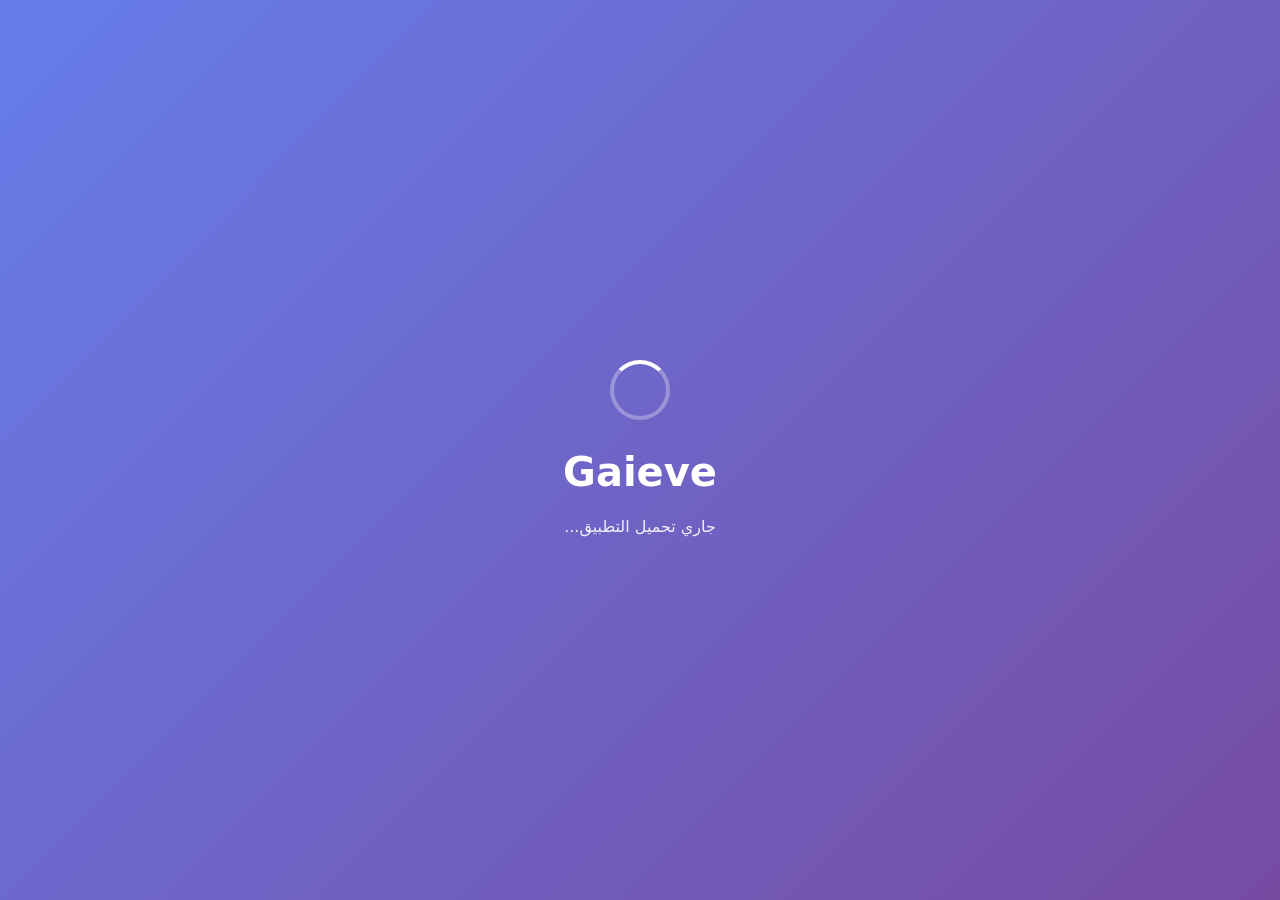
<file: index.html>
<!DOCTYPE html>
<html lang="ar" dir="rtl">
<head>
    <meta charset="UTF-8">
    <meta name="viewport" content="width=device-width, initial-scale=1.0">
    <meta name="theme-color" content="#4f46e5">
    <meta name="description" content="تطبيق Gaieve - موقعك كتطبيق متكامل">
    
    <title>Gaieve | تطبيق ويب</title>
    
    <!-- رابط CSS -->
    <link rel="stylesheet" href="styles.css">
    
    <!-- PWA Manifest -->
    <link rel="manifest" href="manifest.json">
    
    <!-- أيقونات متعددة المقاسات -->
    <link rel="icon" href="icons/icon-72x72.png" type="image/png">
    <link rel="apple-touch-icon" href="icons/icon-192x192.png">
    
    <!-- التوجيه للهواتف الذكية -->
    <meta name="mobile-web-app-capable" content="yes">
    <meta name="apple-mobile-web-app-capable" content="yes">
    <meta name="apple-mobile-web-app-status-bar-style" content="black-translucent">
</head>
<body>
    <!-- شاشة التحميل الأولي -->
    <div id="splash-screen">
        <div class="splash-content">
            <div class="loader"></div>
            <h1>Gaieve</h1>
            <p>جاري تحميل التطبيق...</p>
        </div>
    </div>

    <!-- واجهة التطبيق الرئيسية -->
    <div id="app" class="hidden">
        <!-- الشريط العلوي -->
        <header class="app-header">
            <button class="menu-btn" id="menuBtn">☰</button>
            <h1 class="app-title">Gaieve</h1>
            <button class="install-btn" id="installBtn">📱 تثبيت</button>
        </header>

        <!-- القائمة الجانبية -->
        <nav class="sidebar" id="sidebar">
            <div class="sidebar-header">
                <h2>القائمة</h2>
                <button class="close-btn" id="closeBtn">✕</button>
            </div>
            <ul class="nav-links">
                <li><a href="#" class="active" data-page="home">🏠 الرئيسية</a></li>
                <li><a href="#" data-page="website">🌐 الموقع الأصلي</a></li>
                <li><a href="#" data-page="about">ℹ️ عن التطبيق</a></li>
                <li><a href="#" data-page="settings">⚙️ الإعدادات</a></li>
            </ul>
            <div class="sidebar-footer">
                <button id="offlineToggle" class="offline-btn">
                    <span>🌐 وضع اتصال</span>
                </button>
            </div>
        </nav>

        <!-- المحتوى الرئيسي -->
        <main class="main-content">
            <!-- الصفحة الرئيسية -->
            <section id="homePage" class="page active">
                <div class="hero-section">
                    <h2>مرحباً بك في تطبيق Gaieve</h2>
                    <p>تم تحويل موقعك إلى تطبيق ويب تقدمي (PWA)</p>
                    <div class="hero-features">
                        <div class="feature">
                            <span>🚀</span>
                            <h3>سريع</h3>
                            <p>تحميل فوري حتى بدون اتصال</p>
                        </div>
                        <div class="feature">
                            <span="📱"<span>
                            <h3>قابل للتثبيت</h3>
                            <p>ثبته على هاتفك كتطبيق عادي</p>
                        </div>
                        <div class="feature">
                            <span>🔔</span>
                            <h3>إشعارات</h3>
                            <p>احصل على تحديثات مباشرة</p>
                        </div>
                    </div>
                </div>

                <div class="quick-actions">
                    <button class="action-btn" id="openWebsite">
                        <span>🌐</span>
                        <span>فتح الموقع الأصلي</span>
                    </button>
                    <button class="action-btn" id="refreshContent">
                        <span>🔄</span>
                        <span>تحديث المحتوى</span>
                    </button>
                    <button class="action-btn" id="shareApp">
                        <span>📤</span>
                        <span>مشاركة التطبيق</span>
                    </button>
                </div>

                <div class="stats">
                    <h3>معلومات التطبيق</h3>
                    <div class="stats-grid">
                        <div class="stat">
                            <span class="stat-label">حالة الاتصال:</span>
                            <span id="connectionStatus" class="stat-value online">متصل بالإنترنت</span>
                        </div>
                        <div class="stat">
                            <span class="stat-label">دعم PWA:</span>
                            <span id="pwaSupport" class="stat-value">مدعوم ✓</span>
                        </div>
                        <div class="stat">
                            <span class="stat-label">الموقع:</span>
                            <span class="stat-value">https://gaieve.vercel.app/</span>
                        </div>
                    </div>
                </div>
            </section>

            <!-- صفحة الموقع الأصلي -->
            <section id="websitePage" class="page">
                <div class="website-header">
                    <h2>الموقع الأصلي</h2>
                    <p>يتم تحميل موقع gaieve.vercel.app هنا</p>
                </div>
                <div class="website-container">
                    <iframe 
                        src="https://gaieve.vercel.app/" 
                        frameborder="0" 
                        id="websiteFrame"
                        title="موقع Gaieve الأصلي"
                        loading="lazy">
                    </iframe>
                    <div class="website-controls">
                        <button id="reloadFrame" class="control-btn">🔄 إعادة تحميل</button>
                        <button id="openInBrowser" class="control-btn">🌐 فتح في المتصفح</button>
                    </div>
                </div>
            </section>

            <!-- صفحة عن التطبيق -->
            <section id="aboutPage" class="page">
                <div class="about-container">
                    <h2>عن تطبيق Gaieve</h2>
                    <div class="about-card">
                        <h3>🎯 ما هو PWA؟</h3>
                        <p>تطبيقات الويب التقدمية (PWA) هي مواقع ويب يمكن تثبيتها على الجهاز كتطبيق عادي، مع ميزات مثل العمل دون اتصال والإشعارات.</p>
                    </div>
                    <div class="about-card">
                        <h3>✨ مزايا هذا التطبيق</h3>
                        <ul>
                            <li>يعمل كتطبيق مستقل على الهاتف</li>
                            <li>سرعة تحميل عالية</li>
                            <li>يدعم العمل بدون اتصال جزئياً</li>
                            <li>واجهة مستخدم مخصصة للجوال</li>
                            <li>لا يحتاج تحديثات عبر المتجر</li>
                        </ul>
                    </div>
                    <div class="about-card">
                        <h3>📱 كيفية التثبيت</h3>
                        <ol>
                            <li>اضغط على زر "📱 تثبيت" في الأعلى</li>
                            <li>في Chrome: اختر "إضافة إلى الشاشة الرئيسية"</li>
                            <li>في Safari: اختر "أضف إلى الشاشة الرئيسية"</li>
                            <li>سيظهر التطبيق على شاشتك الرئيسية</li>
                        </ol>
                    </div>
                    <div class="version">الإصدار 1.0.0</div>
                </div>
            </section>

            <!-- صفحة الإعدادات -->
            <section id="settingsPage" class="page">
                <div class="settings-container">
                    <h2>الإعدادات</h2>
                    
                    <div class="setting-group">
                        <h3>عام</h3>
                        <div class="setting-item">
                            <label for="themeSelect">السمة:</label>
                            <select id="themeSelect">
                                <option value="light">فاتح</option>
                                <option value="dark">داكن</option>
                                <option value="auto">تلقائي</option>
                            </select>
                        </div>
                        <div class="setting-item">
                            <label>
                                <input type="checkbox" id="notificationsToggle">
                                تمكين الإشعارات
                            </label>
                        </div>
                    </div>

                    <div class="setting-group">
                        <h3>المحتوى</h3>
                        <div class="setting-item">
                            <label>
                                <input type="checkbox" id="offlineMode" checked>
                                تمكين الوضع دون اتصال
                            </label>
                        </div>
                        <div class="setting-item">
                            <label for="cacheSize">حجم التخزين المؤقت:</label>
                            <select id="cacheSize">
                                <option value="50">50 ميجابايت</option>
                                <option value="100" selected>100 ميجابايت</option>
                                <option value="200">200 ميجابايت</option>
                            </select>
                        </div>
                    </div>

                    <div class="setting-group">
                        <h3>حول</h3>
                        <div class="setting-item">
                            <button id="clearCache" class="danger-btn">🗑️ مسح الذاكرة المؤقتة</button>
                        </div>
                        <div class="setting-item">
                            <button id="checkUpdate" class="secondary-btn">🔍 التحقق من التحديثات</button>
                        </div>
                    </div>

                    <div class="app-info">
                        <p>تم تصميم هذا التطبيق باستخدام تقنية PWA</p>
                        <p>© 2024 Gaieve - جميع الحقوق محفوظة</p>
                    </div>
                </div>
            </section>
        </main>

        <!-- شريط التصفح السفلي -->
        <footer class="bottom-nav">
            <button class="nav-btn active" data-page="home">
                <span>🏠</span>
                <span>الرئيسية</span>
            </button>
            <button class="nav-btn" data-page="website">
                <span>🌐</span>
                <span>الموقع</span>
            </button>
            <button class="nav-btn" data-page="about">
                <span>ℹ️</span>
                <span>عن</span>
            </button>
            <button class="nav-btn" data-page="settings">
                <span>⚙️</span>
                <span>إعدادات</span>
            </button>
        </footer>
    </div>

    <!-- رسائل التنبيه -->
    <div id="toast" class="toast"></div>

    <!-- Service Worker Registration -->
    <script>
        if ('serviceWorker' in navigator) {
            window.addEventListener('load', () => {
                navigator.serviceWorker.register('service-worker.js')
                    .then(registration => {
                        console.log('ServiceWorker registered:', registration);
                    })
                    .catch(error => {
                        console.log('ServiceWorker registration failed:', error);
                    });
            });
        }
    </script>
    
    <!-- JavaScript الرئيسي -->
    <script src="app.js"></script>
</body>
</html>
</file>
<file: styles.css>
/* الأساسيات */
:root {
    --primary-color: #4f46e5;
    --primary-dark: #4338ca;
    --secondary-color: #f3f4f6;
    --text-color: #1f2937;
    --text-light: #6b7280;
    --bg-color: #ffffff;
    --card-bg: #f9fafb;
    --border-color: #e5e7eb;
    --success-color: #10b981;
    --warning-color: #f59e0b;
    --danger-color: #ef4444;
    --shadow: 0 4px 6px -1px rgba(0, 0, 0, 0.1);
    --radius: 12px;
    --transition: all 0.3s ease;
}

[data-theme="dark"] {
    --primary-color: #6366f1;
    --primary-dark: #4f46e5;
    --secondary-color: #374151;
    --text-color: #f9fafb;
    --text-light: #d1d5db;
    --bg-color: #111827;
    --card-bg: #1f2937;
    --border-color: #374151;
    --shadow: 0 4px 6px -1px rgba(0, 0, 0, 0.3);
}

* {
    margin: 0;
    padding: 0;
    box-sizing: border-box;
}

body {
    font-family: system-ui, -apple-system, 'Segoe UI', 'Noto Sans Arabic', sans-serif;
    background-color: var(--bg-color);
    color: var(--text-color);
    line-height: 1.6;
    transition: var(--transition);
    max-width: 100vw;
    overflow-x: hidden;
}

/* شاشة التحميل */
#splash-screen {
    position: fixed;
    top: 0;
    left: 0;
    width: 100%;
    height: 100vh;
    background: linear-gradient(135deg, #667eea 0%, #764ba2 100%);
    display: flex;
    justify-content: center;
    align-items: center;
    z-index: 9999;
    transition: opacity 0.5s ease;
}

.splash-content {
    text-align: center;
    color: white;
}

.loader {
    width: 60px;
    height: 60px;
    border: 4px solid rgba(255, 255, 255, 0.3);
    border-radius: 50%;
    border-top-color: white;
    animation: spin 1s ease-in-out infinite;
    margin: 0 auto 20px;
}

@keyframes spin {
    to { transform: rotate(360deg); }
}

.splash-content h1 {
    font-size: 2.5rem;
    margin-bottom: 10px;
}

.splash-content p {
    opacity: 0.9;
}

.hidden {
    display: none !important;
}

/* هيكل التطبيق */
#app {
    display: flex;
    flex-direction: column;
    min-height: 100vh;
    max-width: 100vw;
    overflow: hidden;
}

/* الشريط العلوي */
.app-header {
    display: flex;
    justify-content: space-between;
    align-items: center;
    padding: 1rem;
    background-color: var(--primary-color);
    color: white;
    box-shadow: var(--shadow);
    position: sticky;
    top: 0;
    z-index: 100;
}

.menu-btn, .install-btn {
    background: rgba(255, 255, 255, 0.2);
    border: none;
    color: white;
    width: 40px;
    height: 40px;
    border-radius: 50%;
    font-size: 1.2rem;
    cursor: pointer;
    transition: var(--transition);
}

.menu-btn:hover, .install-btn:hover {
    background: rgba(255, 255, 255, 0.3);
}

.app-title {
    font-size: 1.2rem;
    font-weight: 600;
}

/* القائمة الجانبية */
.sidebar {
    position: fixed;
    top: 0;
    right: -300px;
    width: 280px;
    height: 100vh;
    background-color: var(--bg-color);
    box-shadow: -2px 0 10px rgba(0, 0, 0, 0.1);
    transition: var(--transition);
    z-index: 1000;
    display: flex;
    flex-direction: column;
}

.sidebar.open {
    right: 0;
}

.sidebar-header {
    padding: 1.5rem;
    border-bottom: 1px solid var(--border-color);
    display: flex;
    justify-content: space-between;
    align-items: center;
}

.close-btn {
    background: none;
    border: none;
    font-size: 1.5rem;
    color: var(--text-color);
    cursor: pointer;
}

.nav-links {
    list-style: none;
    padding: 1rem 0;
    flex-grow: 1;
}

.nav-links li {
    margin: 0.5rem 0;
}

.nav-links a {
    display: flex;
    align-items: center;
    padding: 1rem 1.5rem;
    color: var(--text-color);
    text-decoration: none;
    transition: var(--transition);
    font-size: 1.1rem;
}

.nav-links a:hover,
.nav-links a.active {
    background-color: var(--secondary-color);
    border-right: 4px solid var(--primary-color);
}

.nav-links span {
    margin-left: 10px;
}

.sidebar-footer {
    padding: 1.5rem;
    border-top: 1px solid var(--border-color);
}

.offline-btn {
    width: 100%;
    padding: 0.8rem;
    background-color: var(--card-bg);
    border: 1px solid var(--border-color);
    border-radius: var(--radius);
    color: var(--text-color);
    cursor: pointer;
    transition: var(--transition);
}

.offline-btn:hover {
    background-color: var(--secondary-color);
}

/* المحتوى الرئيسي */
.main-content {
    flex: 1;
    padding: 1rem;
    overflow-y: auto;
    padding-bottom: 80px; /* مساحة للشريط السفلي */
}

.page {
    display: none;
    animation: fadeIn 0.3s ease;
}

.page.active {
    display: block;
}

@keyframes fadeIn {
    from { opacity: 0; }
    to { opacity: 1; }
}

/* الصفحة الرئيسية */
.hero-section {
    text-align: center;
    padding: 2rem 1rem;
    background: linear-gradient(135deg, var(--primary-color), var(--primary-dark));
    color: white;
    border-radius: var(--radius);
    margin-bottom: 2rem;
}

.hero-section h2 {
    font-size: 1.8rem;
    margin-bottom: 0.5rem;
}

.hero-features {
    display: grid;
    grid-template-columns: repeat(auto-fit, minmax(150px, 1fr));
    gap: 1rem;
    margin-top: 2rem;
}

.feature {
    background: rgba(255, 255, 255, 0.1);
    padding: 1rem;
    border-radius: var(--radius);
    backdrop-filter: blur(10px);
}

.feature span {
    font-size: 2rem;
    margin-bottom: 0.5rem;
    display: block;
}

.quick-actions {
    display: grid;
    grid-template-columns: repeat(auto-fit, minmax(200px, 1fr));
    gap: 1rem;
    margin-bottom: 2rem;
}

.action-btn {
    display: flex;
    flex-direction: column;
    align-items: center;
    justify-content: center;
    padding: 1.5rem 1rem;
    background-color: var(--card-bg);
    border: 2px solid var(--border-color);
    border-radius: var(--radius);
    color: var(--text-color);
    cursor: pointer;
    transition: var(--transition);
}

.action-btn:hover {
    transform: translateY(-2px);
    box-shadow: var(--shadow);
    border-color: var(--primary-color);
}

.action-btn span:first-child {
    font-size: 2rem;
    margin-bottom: 0.5rem;
}

.stats {
    background-color: var(--card-bg);
    padding: 1.5rem;
    border-radius: var(--radius);
    border: 1px solid var(--border-color);
}

.stats h3 {
    margin-bottom: 1rem;
    color: var(--primary-color);
}

.stats-grid {
    display: grid;
    gap: 1rem;
}

.stat {
    display: flex;
    justify-content: space-between;
    padding: 0.5rem 0;
    border-bottom: 1px solid var(--border-color);
}

.stat:last-child {
    border-bottom: none;
}

.stat-label {
    color: var(--text-light);
}

.stat-value {
    font-weight: 500;
}

.stat-value.online {
    color: var(--success-color);
}

/* صفحة الموقع */
.website-container {
    border: 1px solid var(--border-color);
    border-radius: var(--radius);
    overflow: hidden;
    margin-top: 1rem;
}

#websiteFrame {
    width: 100%;
    height: 500px;
    display: block;
}

.website-controls {
    display: flex;
    gap: 1rem;
    padding: 1rem;
    background-color: var(--card-bg);
    border-top: 1px solid var(--border-color);
}

.control-btn {
    flex: 1;
    padding: 0.8rem;
    background-color: var(--primary-color);
    color: white;
    border: none;
    border-radius: var(--radius);
    cursor: pointer;
    transition: var(--transition);
}

.control-btn:hover {
    background-color: var(--primary-dark);
}

/* صفحة عن التطبيق */
.about-container {
    max-width: 800px;
    margin: 0 auto;
}

.about-card {
    background-color: var(--card-bg);
    padding: 1.5rem;
    border-radius: var(--radius);
    margin-bottom: 1rem;
    border: 1px solid var(--border-color);
}

.about-card h3 {
    color: var(--primary-color);
    margin-bottom: 1rem;
}

.about-card ul,
.about-card ol {
    padding-right: 1.5rem;
    margin: 1rem 0;
}

.about-card li {
    margin-bottom: 0.5rem;
}

.version {
    text-align: center;
    color: var(--text-light);
    margin-top: 2rem;
    padding-top: 1rem;
    border-top: 1px solid var(--border-color);
}

/* صفحة الإعدادات */
.settings-container {
    max-width: 600px;
    margin: 0 auto;
}

.setting-group {
    background-color: var(--card-bg);
    padding: 1.5rem;
    border-radius: var(--radius);
    margin-bottom: 1rem;
    border: 1px solid var(--border-color);
}

.setting-group h3 {
    color: var(--primary-color);
    margin-bottom: 1rem;
    padding-bottom: 0.5rem;
    border-bottom: 1px solid var(--border-color);
}

.setting-item {
    display: flex;
    justify-content: space-between;
    align-items: center;
    padding: 1rem 0;
    border-bottom: 1px solid var(--border-color);
}

.setting-item:last-child {
    border-bottom: none;
}

.setting-item label {
    flex: 1;
}

.setting-item select,
.setting-item input[type="checkbox"] {
    padding: 0.5rem;
    border-radius: var(--radius);
    border: 1px solid var(--border-color);
    background-color: var(--bg-color);
    color: var(--text-color);
}

.danger-btn,
.secondary-btn {
    width: 100%;
    padding: 0.8rem;
    margin: 0.5rem 0;
    border: none;
    border-radius: var(--radius);
    cursor: pointer;
    transition: var(--transition);
    font-size: 1rem;
}

.danger-btn {
    background-color: var(--danger-color);
    color: white;
}

.danger-btn:hover {
    background-color: #dc2626;
}

.secondary-btn {
    background-color: var(--secondary-color);
    color: var(--text-color);
    border: 1px solid var(--border-color);
}

.secondary-btn:hover {
    background-color: var(--border-color);
}

.app-info {
    text-align: center;
    color: var(--text-light);
    margin-top: 2rem;
    font-size: 0.9rem;
}

/* الشريط السفلي */
.bottom-nav {
    position: fixed;
    bottom: 0;
    left: 0;
    width: 100%;
    background-color: var(--bg-color);
    border-top: 1px solid var(--border-color);
    display: flex;
    justify-content: space-around;
    padding: 0.5rem 0;
    z-index: 100;
}

.nav-btn {
    flex: 1;
    display: flex;
    flex-direction: column;
    align-items: center;
    padding: 0.5rem;
    background: none;
    border: none;
    color: var(--text-light);
    cursor: pointer;
    transition: var(--transition);
}

.nav-btn.active {
    color: var(--primary-color);
}

.nav-btn span:first-child {
    font-size: 1.5rem;
    margin-bottom: 0.25rem;
}

.nav-btn span:last-child {
    font-size: 0.8rem;
}

/* رسائل التنبيه */
.toast {
    position: fixed;
    bottom: 80px;
    left: 50%;
    transform: translateX(-50%) translateY(100px);
    background-color: var(--text-color);
    color: var(--bg-color);
    padding: 1rem 1.5rem;
    border-radius: var(--radius);
    box-shadow: var(--shadow);
    z-index: 1000;
    opacity: 0;
    transition: var(--transition);
}

.toast.show {
    transform: translateX(-50%) translateY(0);
    opacity: 1;
}

/* تحسينات للشاشات الصغيرة */
@media (max-width: 768px) {
    .hero-features {
        grid-template-columns: 1fr;
    }
    
    .quick-actions {
        grid-template-columns: 1fr;
    }
    
    .app-header {
        padding: 0.8rem;
    }
    
    .main-content {
        padding: 0.8rem;
        padding-bottom: 70px;
    }
    
    #websiteFrame {
        height: 400px;
    }
}

@media (max-width: 480px) {
    .hero-section h2 {
        font-size: 1.5rem;
    }
    
    .action-btn {
        padding: 1rem 0.5rem;
    }
    
    .bottom-nav {
        padding: 0.3rem 0;
    }
    
    .nav-btn span:first-child {
        font-size: 1.3rem;
    }
    
    .nav-btn span:last-child {
        font-size: 0.7rem;
    }
}

/* تحسينات خاصة للوضع الداكن */
@media (prefers-color-scheme: dark) {
    :root {
        --bg-color: #111827;
        --text-color: #f9fafb;
        --card-bg: #1f2937;
        --border-color: #374151;
    }
  }
</file>
